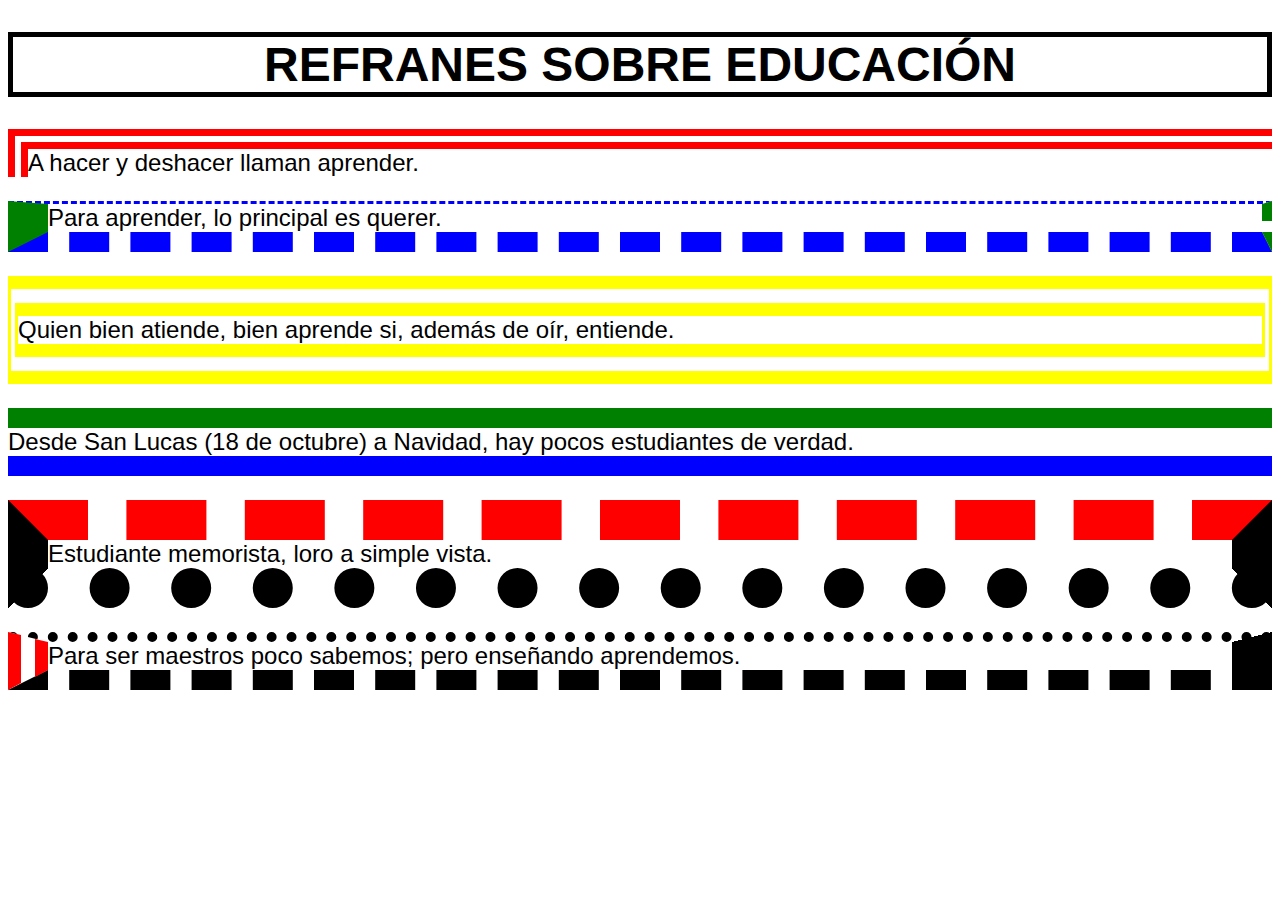
<file: PracticaRefranes/public/re.html>
<!DOCTYPE html>
<html>
<head>
<link rel="stylesheet" href="franes.css">

<meta charset="ISO-8859-1">
<title>REFRANES</title>
</head>
<body>
	<h1>Refranes sobre educaci�n</h1>

	<p class="lin1">A hacer y deshacer llaman aprender.</p>
	<p class="lin2">Para aprender, lo principal es querer.</p>
	<p class="lin3">Quien bien atiende, bien aprende si, adem�s de o�r,
		entiende.</p>
	<p class="lin4">Desde San Lucas (18 de octubre) a Navidad, hay
		pocos estudiantes de verdad.</p>

	<p class="lin5">Estudiante memorista, loro a simple vista.</p>
	<p class="lin6">Para ser maestros poco sabemos; pero ense�ando
		aprendemos.</p>
</body>
</html>
</file>
<file: PracticaRefranes/public/franes.css>
@charset "ISO-8859-1";

body {
  font-family: sans-serif;
  font-size: 1.5rem;
}

h1 {
	text-align: center;
	border: solid 5px black;
	text-transform: uppercase;
}

p {
	text-align: justify;
}

.lin1 {
	border-left: double 20px red;
	border-top: double 20px red;
}

.lin2 {
	border-top: dashed blue;
	border-left: solid 40px green;
	border-bottom: dashed 20px blue;
	border-right: dashed 10px green;
}

.lin3 {
	border-top: double 40px yellow;
	border-left: double 10px yellow;
	border-bottom: double 40px yellow;
	border-right: double 10px yellow;
}
.lin4{
	border-top: solid 20px green;
	border-bottom:solid 20px blue; 
	}
	
.lin5{
	border-top: dashed 40px red; 
	border-left: solid 40px black;
	border-right: solid 40px black;
	border-bottom: dotted 40px black;
}
.lin6{
	border-top: dotted 10px black;
	border-left: double 40px red;
	border-right: solid 40px black;
	border-bottom: dashed 20px black;
}
</file>
